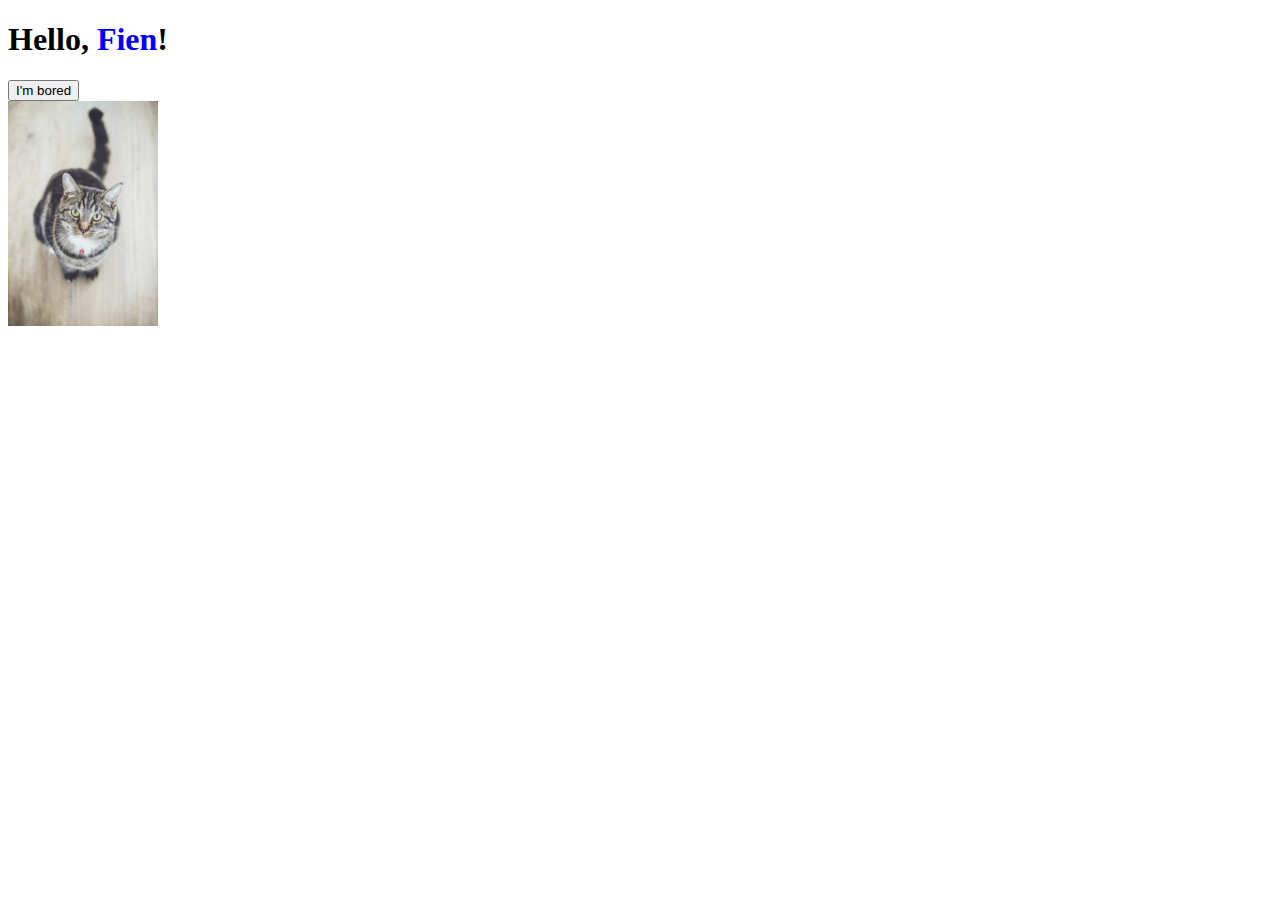
<file: web-interactivity-workshop-master/vue-hello-start/old_index.html>
<!DOCTYPE html>
<html lang="en">
  <head>
    <meta charset="UTF-8" />
    <meta name="viewport" content="width=device-width, initial-scale=1.0" />
    <title>Document</title>
    <style>
      #name {
        color: blue;
      }
    </style>
  </head>
  <body>
    <h1>Hello, <span id="name">stranger</span>!</h1>
    <button id="popupButton">I'm bored</button><br />
    <img id="cat" src="img/cat-sit.jpg" alt="" width="150" />

    <script>
      const name = "Fien";
      const nameElement = document.querySelector("#name");
      nameElement.textContent = name;

      const buttonElement = document.querySelector("#popupButton");
      //console.log(buttonElement);

      const imageElement = document.querySelector("#cat");
      console.log(imageElement);

      buttonElement.addEventListener("click", () => {
        imageElement.setAttribute("src", "img/cat-yawn.jpg");
      });
    </script>
  </body>
</html>
</file>
